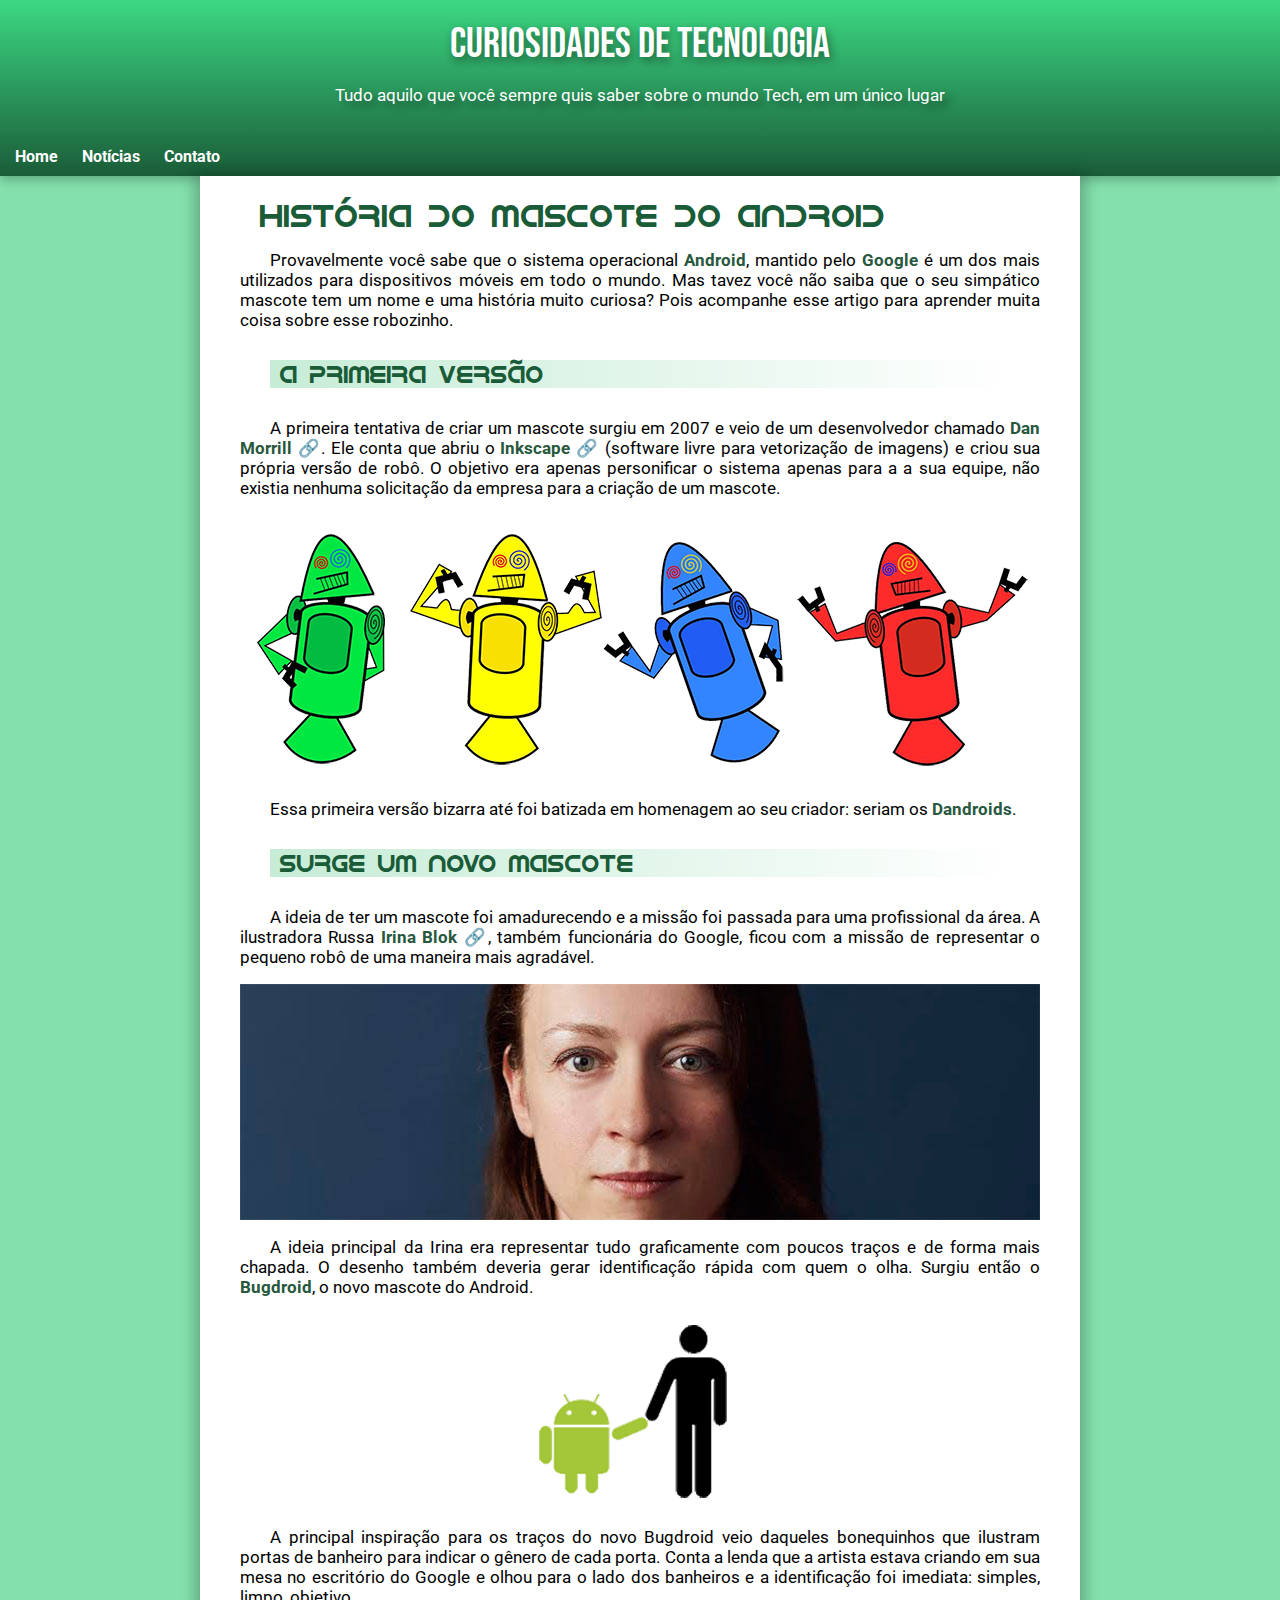
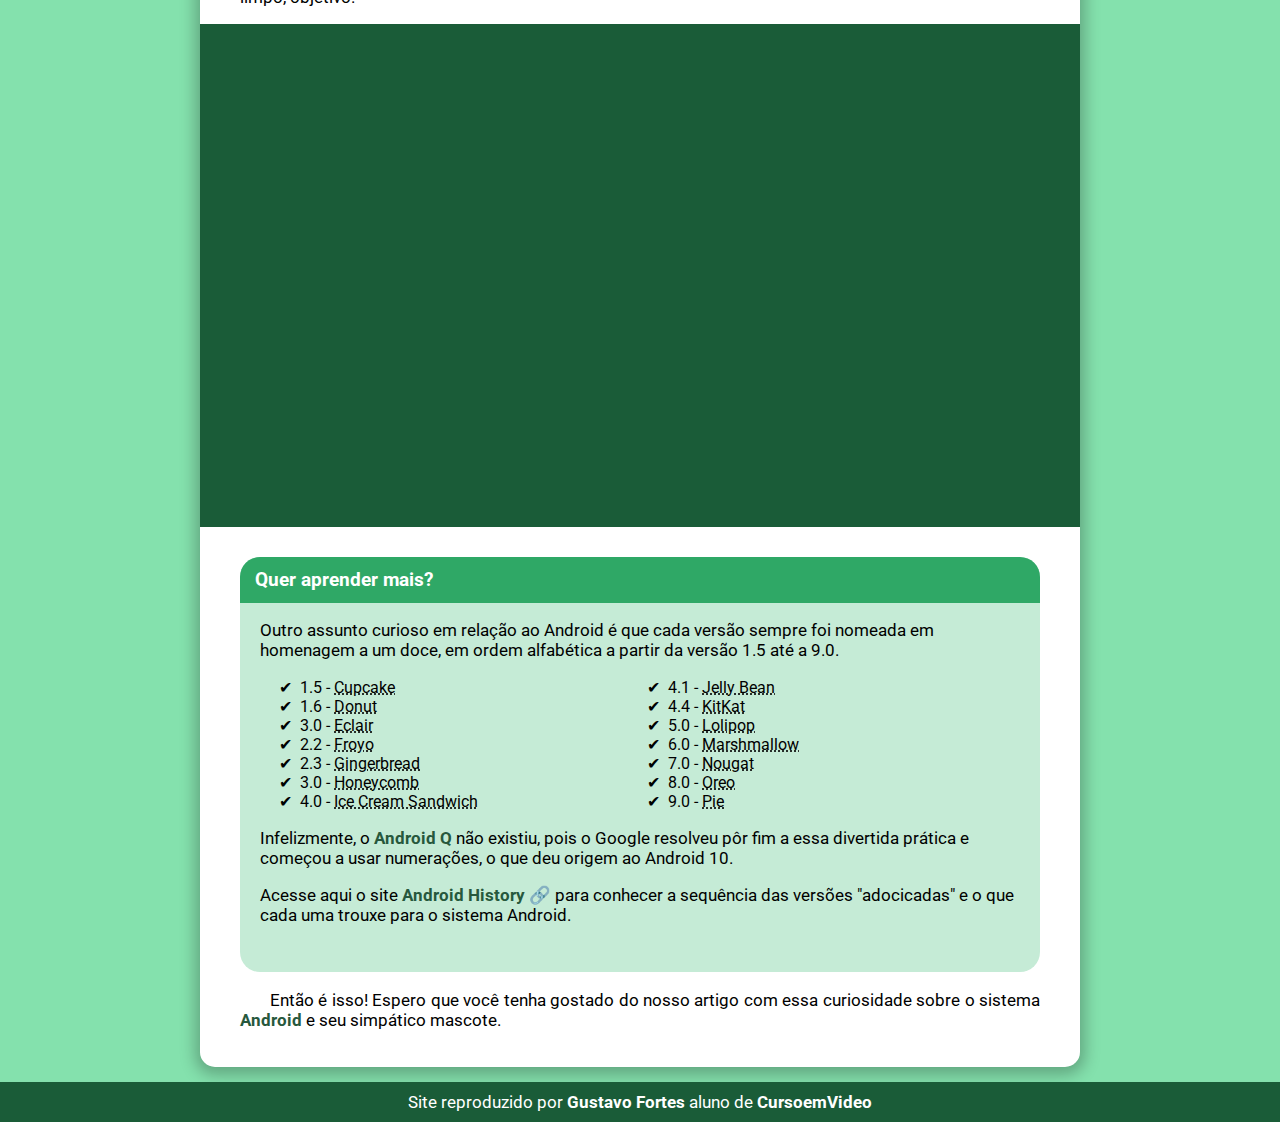
<file: index.html>
<!DOCTYPE html>
<html lang="pt-br">
<head>
    <meta charset="UTF-8">
    <meta name="viewport" content="width=device-width, initial-scale=1.0">
    <link rel="shortcut icon" href="images/favicon.ico" type="image/x-icon">
    <link rel="stylesheet" href="style.css">
    <title>Boneco Android</title>
</head>
<body>
    <header>
        <h1>Curiosidades de Tecnologia</h1>
        <p>Tudo aquilo que você sempre quis saber sobre o mundo Tech, em um único lugar</p>
        <nav>
            <a href="#" target="_self">Home</a>
            <a href="#" target="_self">Notícias</a>
            <a href="#" target="_self">Contato</a>
        </nav>
    </header>
    <main>
        <h1>História do Mascote do Android</h1>
        <p>Provavelmente você sabe que o sistema operacional <span class="texto-importante">Android</span>, mantido pelo <span class="texto-importante">Google</span> é um dos mais utilizados para dispositivos móveis em todo o mundo. Mas tavez você não saiba que o seu simpático mascote tem um nome e uma história muito curiosa? Pois acompanhe esse artigo para aprender muita coisa sobre esse robozinho.</p>
        <h2>A primeira versão</h2>
        <p>A primeira tentativa de criar um mascote surgiu em 2007 e veio de um desenvolvedor chamado <a href="https://androidcommunity.com/dan-morrill-shows-us-the-android-mascot-that-almost-was-20130103/" target="_blank">Dan Morrill</a>. Ele conta que abriu o <a href="https://inkscape.org/pt-br/" target="_blank">Inkscape</a> (software livre para vetorização de imagens) e criou sua própria versão de robô. O objetivo era apenas personificar o sistema apenas para a a sua equipe, não existia nenhuma solicitação da empresa para a criação de um mascote.</p>
        <div>
            <picture>
                <source media="(max-width: 600px)" srcset="images/dan-droids-ex-pq.png" type="image/png">
                <source media="(max-width: 1000px)" srcset="images/dan-droids-pq.png" type="image/png">
                <img src="images/dan-droids.png" alt="robos coloridos" class="image">
            </picture>
        </div>
        <p>Essa primeira versão bizarra até foi batizada em homenagem ao seu criador: seriam os <span class="texto-importante">Dandroids</span>.</p>
        <h2>Surge um novo mascote</h2>
        <p>A ideia de ter um mascote foi amadurecendo e a missão foi passada para uma profissional da área. A ilustradora Russa <a href="https://www.irinablok.com" target="_blank">Irina Blok</a>, também funcionária do Google, ficou com a missão de representar o pequeno robô de uma maneira mais agradável.</p>
        <picture>
            <source media="(max-width: 510px)" srcset="images/irina-block-ex-pq.png" type="image/png">
            <source media="(max-width: 1000px)" srcset="images/irina-blok-pq.jpg" type="image/jpeg">
            <img src="images/irina-blok.jpg" alt="Irina Blok" class="image">
        </picture>
        <p>A ideia principal da Irina era representar tudo graficamente com poucos traços e de forma mais chapada. O desenho também deveria gerar identificação rápida com quem o olha. Surgiu então o <span class="texto-importante">Bugdroid</span>, o novo mascote do Android.</p>
        <img src="images/bugdroid.png" alt="Bugdroid segurando a mão de um stickman" class="image">
        <p>A principal inspiração para os traços do novo Bugdroid veio daqueles bonequinhos que ilustram portas de banheiro para indicar o gênero de cada porta. Conta a lenda que a artista estava criando em sua mesa no escritório do Google e olhou para o lado dos banheiros e a identificação foi imediata: simples, limpo, objetivo.</p>
        <section><iframe width="560" height="315" src="https://www.youtube.com/embed/l2UDgpLz20M?si=qscJ2lG6U8Dkk_Cl" title="YouTube video player" frameborder="0" allow="accelerometer; autoplay; clipboard-write; encrypted-media; gyroscope; picture-in-picture; web-share" allowfullscreen></iframe></section>
        <div id="learn-more">
            <h3>Quer aprender mais?</h3>
            <p>Outro assunto curioso em relação ao Android é que cada versão sempre foi nomeada em homenagem a um doce, em ordem alfabética a partir da versão 1.5 até a 9.0.</p>
                <ul>
                    <li>1.5 - <abbr title="Bolo de copo">Cupcake</abbr></li>
                    <li>1.6 - <abbr title="Rosquinha">Donut</abbr></li>
                    <li>3.0 - <abbr title="Bomba de chocolate">Eclair</abbr></li>
                    <li>2.2 - <abbr title="Iogurte congelado">Froyo</abbr></li>
                    <li>2.3 - <abbr title="Biscoito de gengibre">Gingerbread</abbr></li>
                    <li>3.0 - <abbr title="Favo de mel">Honeycomb</abbr></li>
                    <li>4.0 - <abbr title="Sandwich de sorvete">Ice Cream Sandwich</abbr></li>
                    <li>4.1 - <abbr title="Jujuba">Jelly Bean</abbr></li>
                    <li>4.4 - <abbr title="KitKat">KitKat</abbr></li>
                    <li>5.0 - <abbr title="Pirulito">Lolipop</abbr></li>
                    <li>6.0 - <abbr title="Marshmallow">Marshmallow</abbr></li>
                    <li>7.0 - <abbr title="Torrone">Nougat</abbr></li>
                    <li>8.0 - <abbr title="Oreo">Oreo</abbr></li>
                    <li>9.0 - <abbr title="Torta">Pie</abbr></li>
                </ul>
            <p>Infelizmente, o <span class="texto-importante">Android Q</span> não existiu, pois o Google resolveu pôr fim a essa divertida prática e começou a usar numerações, o que deu origem ao Android 10.</p>
            <p>Acesse aqui o site <a href="https://developer.android.com/about/versions?hl=pt-br" target="_black">Android History</a> para conhecer a sequência das versões "adocicadas" e o que cada uma trouxe para o sistema Android.</p>
        </div>
        <p>Então é isso! Espero que você tenha gostado do nosso artigo com essa curiosidade sobre o sistema <span class="texto-importante">Android</span> e seu simpático mascote.</p>
    </main>
    <footer>
        <p>Site reproduzido por <a href="https://github.com/gustavofortessilva" target="_blank">Gustavo Fortes</a> aluno de <a href="https://www.youtube.com/cursoemvideo" target="_blank">CursoemVideo</a></p>
    </footer>
</body>
</html>
</file>
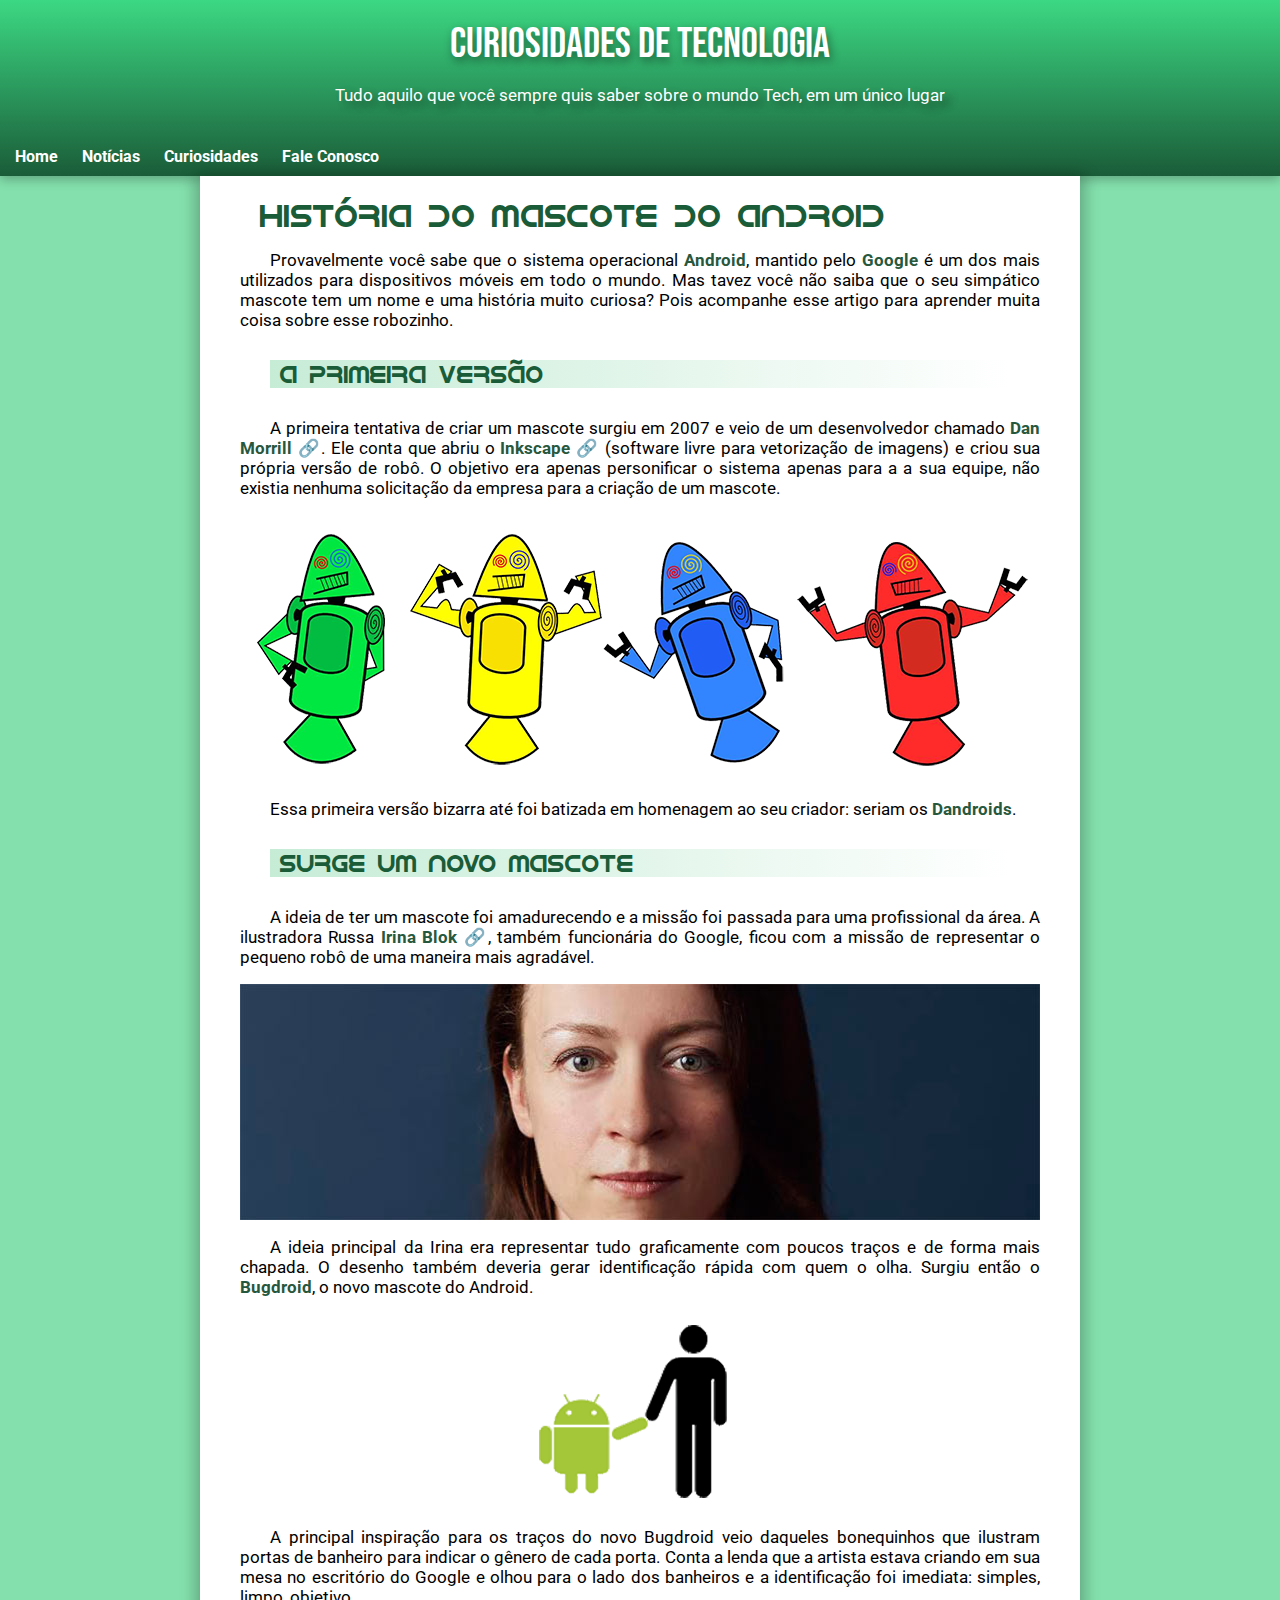
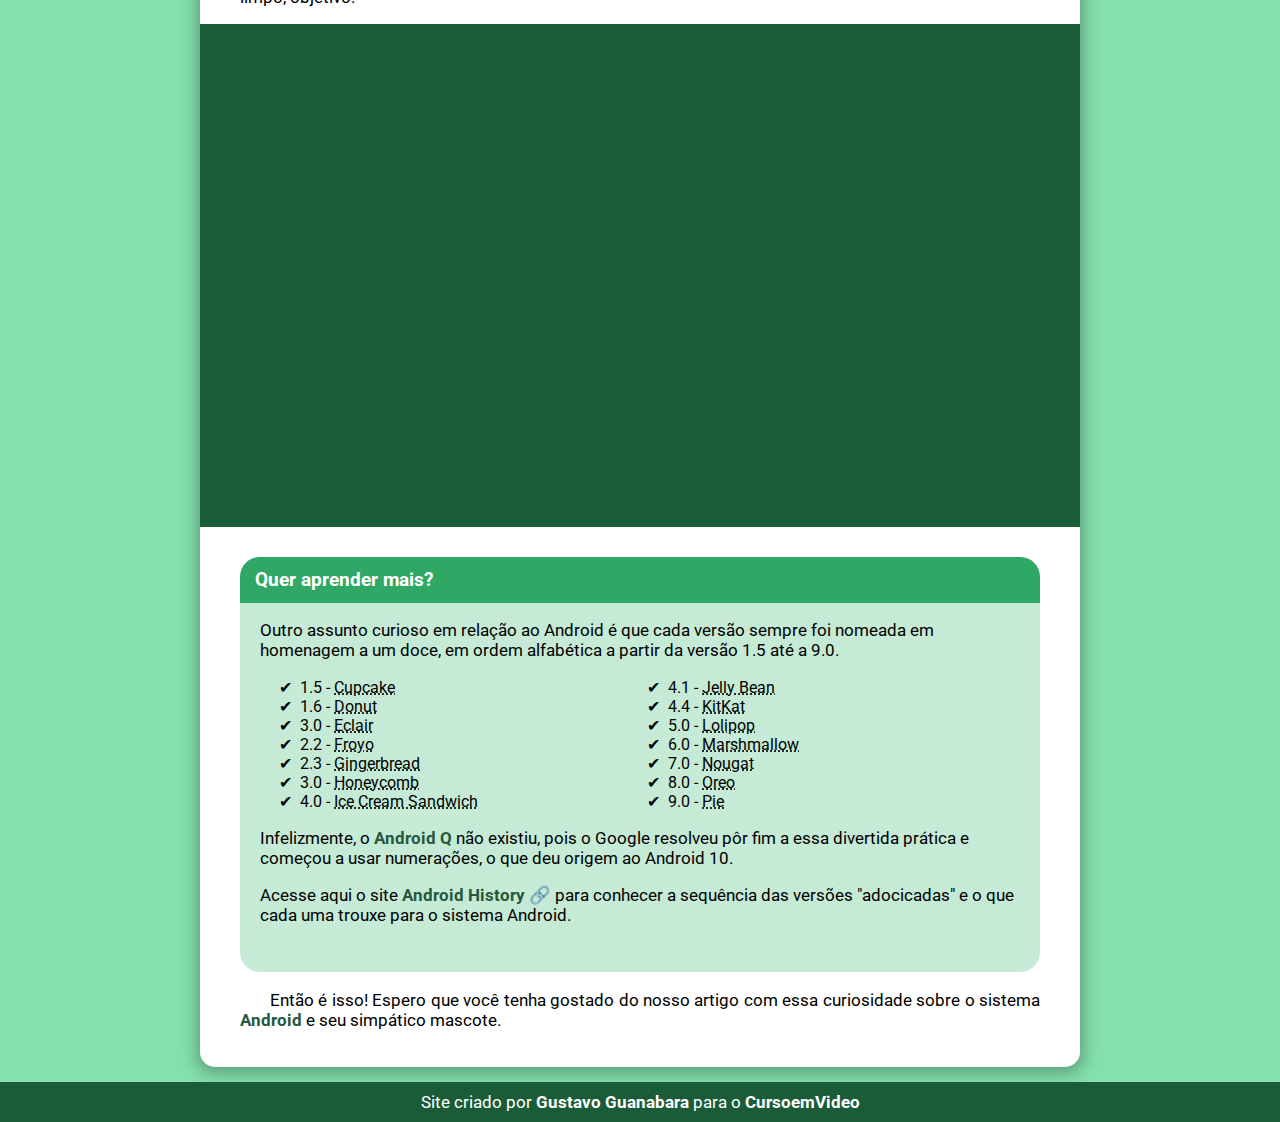
<file: android.html>
<!DOCTYPE html>
<html lang="pt-br">
<head>
    <meta charset="UTF-8">
    <meta name="viewport" content="width=device-width, initial-scale=1.0">
    <link rel="shortcut icon" href="images/favicon.ico" type="image/x-icon">
    <link rel="stylesheet" href="style.css">
    <title>Boneco Android</title>
</head>
<body>
    <header>
        <h1>Curiosidades de Tecnologia</h1>
        <p>Tudo aquilo que você sempre quis saber sobre o mundo Tech, em um único lugar</p>
        <nav>
            <a href="#" target="_self">Home</a>
            <a href="#" target="_self">Notícias</a>
            <a href="#" target="_self">Curiosidades</a>
            <a href="#" target="_self">Fale Conosco</a>
        </nav>
    </header>
    <main>
        <h1>História do Mascote do Android</h1>
        <p>Provavelmente você sabe que o sistema operacional <span class="texto-importante">Android</span>, mantido pelo <span class="texto-importante">Google</span> é um dos mais utilizados para dispositivos móveis em todo o mundo. Mas tavez você não saiba que o seu simpático mascote tem um nome e uma história muito curiosa? Pois acompanhe esse artigo para aprender muita coisa sobre esse robozinho.</p>
        <h2>A primeira versão</h2>
        <p>A primeira tentativa de criar um mascote surgiu em 2007 e veio de um desenvolvedor chamado <a href="https://androidcommunity.com/dan-morrill-shows-us-the-android-mascot-that-almost-was-20130103/" target="_blank">Dan Morrill</a>. Ele conta que abriu o <a href="https://inkscape.org/pt-br/" target="_blank">Inkscape</a> (software livre para vetorização de imagens) e criou sua própria versão de robô. O objetivo era apenas personificar o sistema apenas para a a sua equipe, não existia nenhuma solicitação da empresa para a criação de um mascote.</p>
        <div>
            <picture>
                <source media="(max-width: 600px)" srcset="images/dan-droids-ex-pq.png" type="image/png">
                <source media="(max-width: 1000px)" srcset="images/dan-droids-pq.png" type="image/png">
                <img src="images/dan-droids.png" alt="robos coloridos" class="image">
            </picture>
        </div>
        <p>Essa primeira versão bizarra até foi batizada em homenagem ao seu criador: seriam os <span class="texto-importante">Dandroids</span>.</p>
        <h2>Surge um novo mascote</h2>
        <p>A ideia de ter um mascote foi amadurecendo e a missão foi passada para uma profissional da área. A ilustradora Russa <a href="https://www.irinablok.com" target="_blank">Irina Blok</a>, também funcionária do Google, ficou com a missão de representar o pequeno robô de uma maneira mais agradável.</p>
        <picture>
            <source media="(max-width: 510px)" srcset="images/irina-block-ex-pq.png" type="image/png">
            <source media="(max-width: 1000px)" srcset="images/irina-blok-pq.jpg" type="image/jpeg">
            <img src="images/irina-blok.jpg" alt="Irina Blok" class="image">
        </picture>
        <p>A ideia principal da Irina era representar tudo graficamente com poucos traços e de forma mais chapada. O desenho também deveria gerar identificação rápida com quem o olha. Surgiu então o <span class="texto-importante">Bugdroid</span>, o novo mascote do Android.</p>
        <img src="images/bugdroid.png" alt="Bugdroid segurando a mão de um stickman" class="image">
        <p>A principal inspiração para os traços do novo Bugdroid veio daqueles bonequinhos que ilustram portas de banheiro para indicar o gênero de cada porta. Conta a lenda que a artista estava criando em sua mesa no escritório do Google e olhou para o lado dos banheiros e a identificação foi imediata: simples, limpo, objetivo.</p>
        <section><iframe width="560" height="315" src="https://www.youtube.com/embed/l2UDgpLz20M?si=qscJ2lG6U8Dkk_Cl" title="YouTube video player" frameborder="0" allow="accelerometer; autoplay; clipboard-write; encrypted-media; gyroscope; picture-in-picture; web-share" allowfullscreen></iframe></section>
        <div id="learn-more">
            <h3>Quer aprender mais?</h3>
            <p>Outro assunto curioso em relação ao Android é que cada versão sempre foi nomeada em homenagem a um doce, em ordem alfabética a partir da versão 1.5 até a 9.0.</p>
                <ul>
                    <li>1.5 - <abbr title="Bolo de copo">Cupcake</abbr></li>
                    <li>1.6 - <abbr title="Rosquinha">Donut</abbr></li>
                    <li>3.0 - <abbr title="Bomba de chocolate">Eclair</abbr></li>
                    <li>2.2 - <abbr title="Iogurte congelado">Froyo</abbr></li>
                    <li>2.3 - <abbr title="Biscoito de gengibre">Gingerbread</abbr></li>
                    <li>3.0 - <abbr title="Favo de mel">Honeycomb</abbr></li>
                    <li>4.0 - <abbr title="Sandwich de sorvete">Ice Cream Sandwich</abbr></li>
                    <li>4.1 - <abbr title="Jujuba">Jelly Bean</abbr></li>
                    <li>4.4 - <abbr title="KitKat">KitKat</abbr></li>
                    <li>5.0 - <abbr title="Pirulito">Lolipop</abbr></li>
                    <li>6.0 - <abbr title="Marshmallow">Marshmallow</abbr></li>
                    <li>7.0 - <abbr title="Torrone">Nougat</abbr></li>
                    <li>8.0 - <abbr title="Oreo">Oreo</abbr></li>
                    <li>9.0 - <abbr title="Torta">Pie</abbr></li>
                </ul>
            <p>Infelizmente, o <span class="texto-importante">Android Q</span> não existiu, pois o Google resolveu pôr fim a essa divertida prática e começou a usar numerações, o que deu origem ao Android 10.</p>
            <p>Acesse aqui o site <a href="https://www.android.com" target="_black">Android History</a> para conhecer a sequência das versões "adocicadas" e o que cada uma trouxe para o sistema Android.</p>
        </div>
        <p>Então é isso! Espero que você tenha gostado do nosso artigo com essa curiosidade sobre o sistema <span class="texto-importante">Android</span> e seu simpático mascote.</p>
    </main>
    <footer>
        <p>Site criado por <a href="https://gustavoguanabara.github.io" target="_blank">Gustavo Guanabara</a> para o <a href="https://www.youtube.com/cursoemvideo" target="_blank">CursoemVideo</a></p>
    </footer>
</body>
</html>
</file>
<file: style.css>
@charset "UTF-8";
@import url('https://fonts.googleapis.com/css2?family=Bebas+Neue&display=swap');
@import url('https://fonts.googleapis.com/css2?family=Roboto:wght@500&display=swap');
@font-face {
    font-family: idroid;
    src: url(fonts/idroid.otf) format('opentype');
    font-weight: normal;
    font-style: normal;
    font-size: 1em;
}

body{
    padding: 0;
    margin: 0;
    font-family: 'Roboto', sans-serif;
    background-color: #84E1AD;
}
p{
    font-size: 1.08em;
}
header{
    background-image: linear-gradient(to top, #1A5C38,#3CD883);
    padding-top: 20px;
    color: white;
    text-align: center;
    box-shadow: 0px 4px 10px 0px rgba(0, 0, 0, 0.253);
}
header > h1, main > h1{
    margin: 0;
    font-weight: normal;
}
header > h1{
    font-family: 'Bebas Neue', sans-serif;
    font-size: 2.6em;
    text-shadow: 2px 4px 10px #00000073;
}
header > p{
    margin: 16px auto 16px auto;
    text-shadow: 7px 5px 9px #0000006b;
}
nav{
    text-align: left;
    margin-top:32px ;
    padding-left: 0.4vw;
}
nav > a{
    color: white;
    text-decoration: none;
    font-weight: bold;
    display: inline-block;
    padding: 10px;
}
nav > a:hover{
    background-color: #30A965;
    border-radius: 10px;
    color: #00551D;
    transition-duration: 0.5s;
}
main{
    background-color: white;
    border-bottom-left-radius: 15px;
    border-bottom-right-radius: 15px;
    margin: auto;
    padding:20px 40px;
    box-shadow: 0px 3px 15px 5px rgba(0, 0, 0, 0.253);
    max-width:800px;
}
main > h1{
    font-family: idroid;
    color: #1A5C38;
    padding-left: 20px;
}
main > p{
    text-indent: 30px;
    text-align: justify;
}
span.texto-importante, main a{
    color: rgb(39, 88, 61);
    font-weight: bold;
}
main > h2{
    font-family: idroid;
    font-weight: normal;
    color: #1A5C38;
    background-image:linear-gradient(to right,#C6ECD6 ,white) ;
    margin: 30px;
    padding: 0 10px;
}
main a{
    text-decoration: none;
}
main a::after{
    content:' 🔗';
}
.image{
    display: block;
    margin: auto;
}
section{
    background-color: #1A5C38;
    padding: 15px;
    padding-bottom: 61%;
    margin: 0px -40px;
    position: relative;
}
section > iframe{
    position: absolute;
    top: 5%;
    left: 5%;
    width: 90%;
    height: 90%;
}
#learn-more{
    background-color: #C5EBD6;
    border-radius: 20px;
    padding: 0px 20px 30px 20px;
    margin-top: 30px;
}
#learn-more > h3{
    background-color: #2FA866;
    color: white;
    margin: 0px -20px;
    border-top-left-radius: 20px;
    border-top-right-radius: 20px;
    padding:12px 15px;
}
ul{
    columns: 2;
    list-style-type: '\2714\00A0\00A0';
}
#lists{
    padding-bottom: 20px;
    padding-left: 10px;
}
footer{
    background-color: #1A5C38;
    color: white;
    text-align: center;
    margin-top: 15px;
    padding: 10px 0;
    font-weight: normal;
}
footer > p{
    margin: 0;
    font-weight: normal;
}
p > span{
    font-weight: bold;
}
li > abbr{
    margin: 0;
    padding: 0;
    border: 0;
}
footer a{
    font-weight: bold;
    color: white;
    text-decoration: none;
}
footer a:hover{
    text-decoration: underline;
}
</file>
